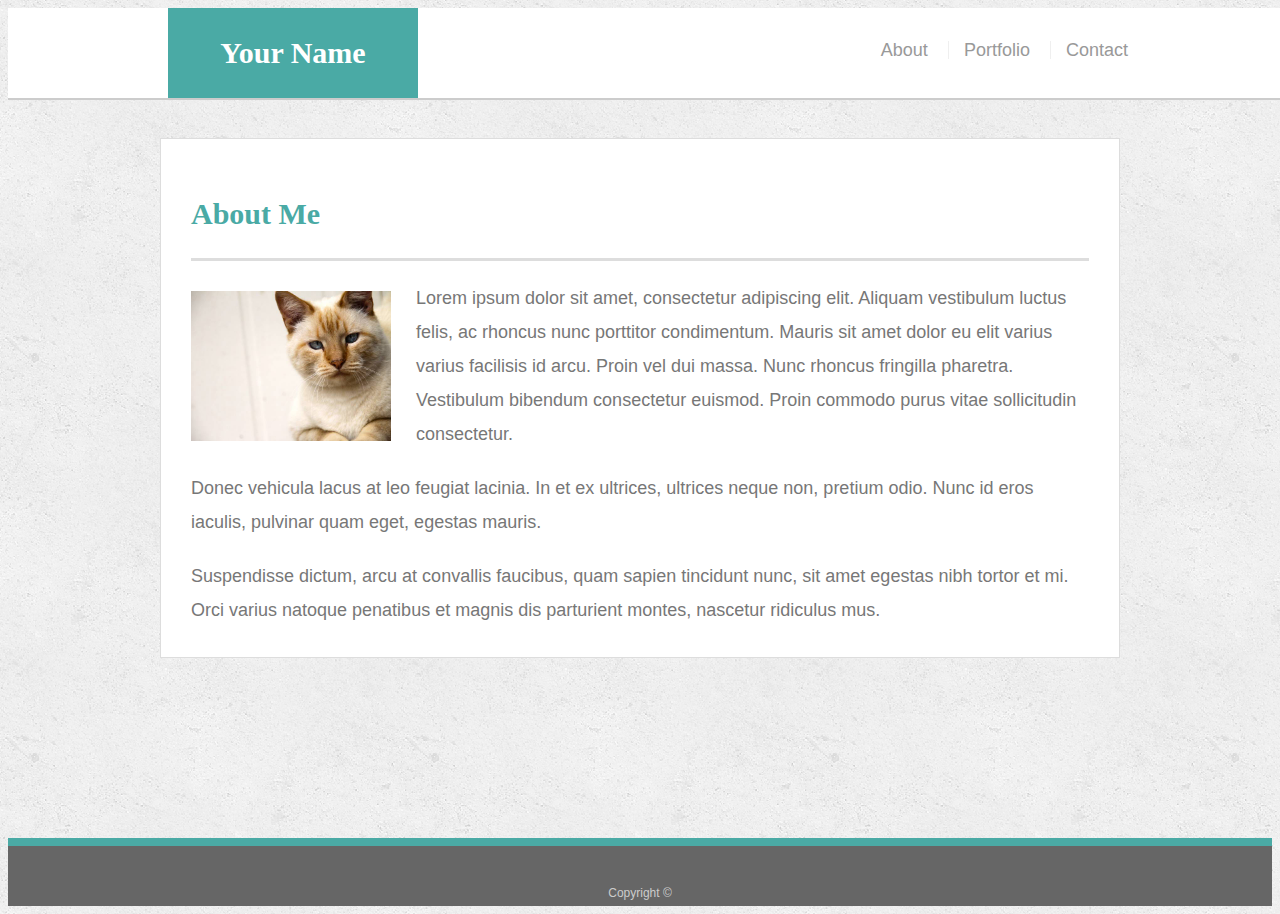
<file: index.html>
<!doctype html>
<html lang="en-us">

<head>
  <meta charset="UTF-8">
  <meta name="viewport" content="width=device-width" , initial-scale=1.0>
  <title>About | Your Name</title>
  <link rel="stylesheet" type="text/css" href="assets/css/style.css">
</head>

<body>

  <header id="masthead">
    <div class="container">
      <a href="index.html" id="logo">Your Name</a>
      <nav>
        <a href="index.html">About</a>
        <a href="portfolio.html">Portfolio</a>
        <a href="contact.html">Contact</a>
      </nav>
    </div>
  </header>

  <div id="main-container" class="container">
    <section class="main-section">
      <h1>About Me</h1>

      <img src="assets/images/cat.jpg" class="auth-image" alt="Your Name">

      <p>Lorem ipsum dolor sit amet, consectetur adipiscing elit. Aliquam vestibulum luctus felis, ac rhoncus nunc porttitor
        condimentum. Mauris sit amet dolor eu elit varius varius facilisis id arcu. Proin vel dui massa. Nunc rhoncus fringilla
        pharetra. Vestibulum bibendum consectetur euismod. Proin commodo purus vitae sollicitudin consectetur.</p>

      <p>Donec vehicula lacus at leo feugiat lacinia. In et ex ultrices, ultrices neque non, pretium odio. Nunc id eros iaculis,
        pulvinar quam eget, egestas mauris.</p>

      <p>Suspendisse dictum, arcu at convallis faucibus, quam sapien tincidunt nunc, sit amet egestas nibh tortor et mi. Orci
        varius natoque penatibus et magnis dis parturient montes, nascetur ridiculus mus.</p>

    </section>

  </div>

  <footer>
    <div class="container">
      Copyright &copy;
    </div>
  </footer>
</body>

</html>
</file>
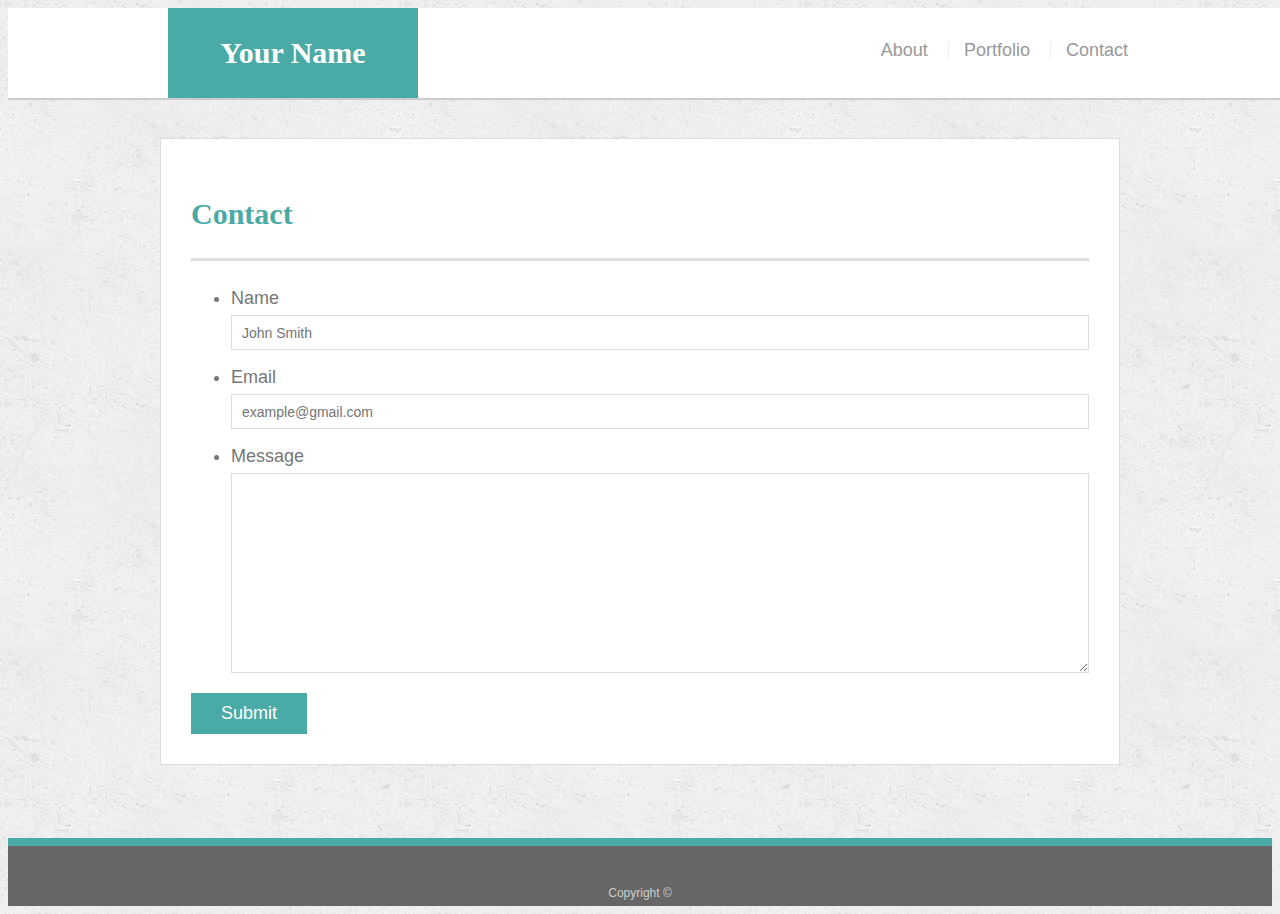
<file: contact.html>
<!doctype html>
<html lang="en-us">

<head>
  <meta charset="UTF-8">
  <meta name="viewport" content="width=device-width" , initial-scale=1.0>
  <title>Contact | Your Name</title>
  <link rel="stylesheet" type="text/css" href="assets/css/style.css">
</head>

<body>

  <header id="masthead">
    <div class="container">
      <a href="index.html" id="logo">Your Name</a>
      <nav>
        <a href="index.html">About</a>
        <a href="portfolio.html">Portfolio</a>
        <a href="contact.html">Contact</a>
      </nav>
    </div>
  </header>

  <div id="main-container" class="container">
    <section class="main-section">
      <h1>Contact</h1>

      <form id="contact-form">
        <ul>
          <li>
            <label for="name">Name</label>
            <input type="text" id="name" name="name" placeholder="John Smith" required="required">
          </li>
          <li>
            <label for="email">Email</label>
            <input type="email" id="email" name="email" placeholder="example@gmail.com" required="required">
          </li>
          <li>
            <label for="message">Message</label>
            <textarea id="message" name="message" required="required"></textarea>
          </li>
        </ul>
        <input type="submit">
      </form>

    </section>

  </div>

  <footer>
    <div class="container">
      Copyright &copy;
    </div>
  </footer>
</body>

</html>
</file>
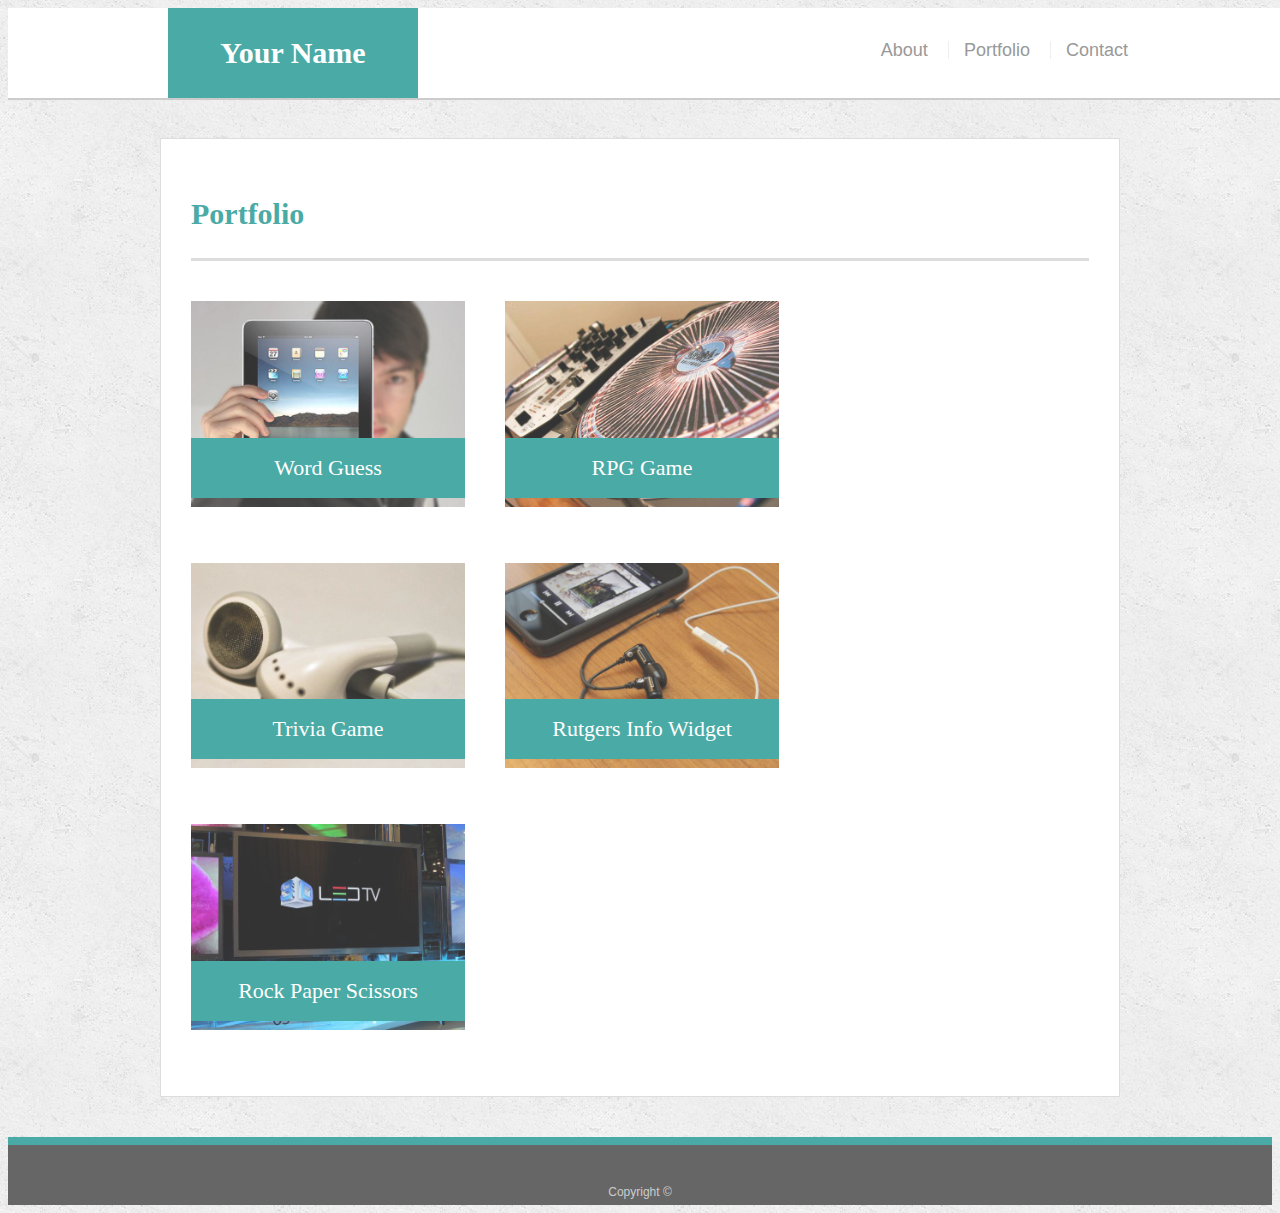
<file: portfolio.html>
<!doctype html>
<html lang="en-us">

<head>
  <meta charset="UTF-8">
  <meta name="viewport" content="width=device-width" , initial-scale=1.0>
  <title>Portfolio | Your Name</title>
  <link rel="stylesheet" type="text/css" href="assets/css/style.css">
</head>

<body>

  <header id="masthead">
    <div class="container">
      <a href="index.html" id="logo">Your Name</a>
      <nav>
        <a href="index.html">About</a>
        <a href="portfolio.html">Portfolio</a>
        <a href="contact.html">Contact</a>
      </nav>
    </div>
  </header>

  <div id="main-container" class="container">
    <section class="main-section">
      <h1>Portfolio</h1>

      <div class="work">
        <img src="assets/images/technics-q-c-640-480-1.jpg" alt="Word Guess">

        <h3>Word Guess</h3>
      </div>
      <div class="work">
        <img src="assets/images/technics-q-c-640-480-2.jpg" alt="RPG Game">

        <h3>RPG Game</h3>
      </div>
      <div class="work">
        <img src="assets/images/technics-q-c-640-480-5.jpg" alt="Trivia Game">

        <h3>Trivia Game</h3>
      </div>
      <div class="work">
        <img src="assets/images/technics-q-c-640-480-7.jpg" alt="Rutgers Info Widget">

        <h3>Rutgers Info Widget</h3>
      </div>
      <div class="work">
        <img src="assets/images/technics-q-c-640-480-9.jpg" alt="Rock Paper Scissors">

        <h3>Rock Paper Scissors</h3>
      </div>

    </section>

  </div>

  <footer>
    <div class="container">
      Copyright &copy;
    </div>
  </footer>
</body>

</html>
</file>
<file: assets/css/style.css>
body {
  font-family: Arial, "Helvetica Neue", Helvetica, sans-serif;
  font-size: 18px;
  line-height: 34px;
  color: #777;
  background: url("../images/concrete_seamless.png");
}

* {
  box-sizing: border-box;
}

/* general */

.container {
  width: 100%;
  max-width: 960px;
  margin: 0 auto;
  clear: both;
}

h1,
h2,
h3,
p {
  margin-bottom: 20px;
}

p:last-child {
  margin-bottom: 0;
}

h1,
h2,
h3 {
  font-family: Georgia, Times, "Times New Roman", serif;
  font-weight: 700;
  color: #4aaaa5;
}

h1 {
  padding-bottom: 20px;
  font-size: 30px;
  line-height: 49px;
  border-bottom: 3px solid #ddd;
}

h2,
h3 {
  font-size: 22px;
}

/* header */

#masthead {
  position: fixed;
  z-index: 99;
  width: 100%;
  margin: 0 0 30px;
  overflow: auto;
  color: #fff;
  background: #fff;
  border-bottom: 2px solid #ccc;
}

#logo {
  float: left;
  width: 250px;
  height: 90px;
  font-family: Georgia, Times, "Times New Roman", serif;
  font-size: 30px;
  font-weight: 700;
  line-height: 90px;
  color: #fff;
  text-align: center;
  text-decoration: none;
  background: #4aaaa5;
}

nav {
  float: right;
  margin-top: 25px;
}

nav a {
  display: inline-block;
  padding-left: 15px;
  margin-left: 15px;
  line-height: 18px;
  color: #999;
  text-decoration: none;
  border-left: 1px solid #efefef;
}

nav a:first-child {
  border-left: 0 none;
}

/* footer */

footer {
  padding: 30px 0;
  clear: both;
  font-size: 12px;
  color: #fff;
  color: #ccc;
  text-align: center;
  background: #666;
  border-top: 8px solid #4aaaa5;
  height: 50px;
}

h3, h2 {
  padding-bottom: 20px;
  margin-bottom: 15px;
  line-height: 22px;
  border-bottom: 2px solid #eee;
}

/* main */

#main-container {
  padding-top: 130px;
  min-height: calc(100vh - 70px);
}

.main-section {
  float: left;
  width: 100%;
  max-width: 960px;
  padding: 30px;
  margin: 0 0 40px;
  background: #fff;
  border: 1px solid #ddd;
}

/* portfolio page */

.work {
  position: relative;
  float: left;
  width: 274px;
  margin: 20px 0 25px;
  overflow: auto;
}

.work:nth-child(even) {
  margin-right: 40px;
}

.work img {
  width: 100%;
  border: 0 none;
  opacity: 0.8;
}

.work h3 {
  position: absolute;
  bottom: 20px;
  width: 100%;
  padding: 15px;
  margin-bottom: 0;
  font-weight: 300;
  line-height: 30px;
  color: #fff;
  text-align: center;
  background: #4aaaa5;
  border-bottom: 0;
}

.auth-image {
  float: left;
  width: 200px;
  height: auto;
  margin-top: 10px;
  margin-right: 25px;
}

/* contact page */

#contact-form ul {
  margin-bottom: 20px;
}

#contact-form li {
  margin-bottom: 10px;
}

label,
input[type=text],
input[type=email],
textarea {
  display: block;
  width: 100%;
}

input[type=text],
input[type=email],
textarea {
  height: 35px;
  padding: 0 10px;
  font-size: 14px;
  border: 1px solid #ddd;
}

textarea {
  height: 200px;
}

input[type=submit] {
  padding: 10px 30px;
  font-size: 18px;
  color: #fff;
  cursor: pointer;
  background: #4aaaa5;
  border: 0 none;
}

@media screen and (max-width: 980px) {
    #logo {
      width: 25%;
    }
    #main-container {
      width: 75%;
      float: left;
    }
}
@media screen and (max-width: 768px) {
  #logo {
    width: 25%;
  }
  #main-container {
    width: 75%;
    float: left;
  }
}
@media screen and (max-width: 640px) {
  #logo {
    width: 100%;
  }
  #main-container {
    width: 100%;
    padding: 0px;
  }
  nav {
    margin: auto;
    width: 100%;
    text-align: center;
  }
  #masthead {
    position: static;
  } 
}
</file>
